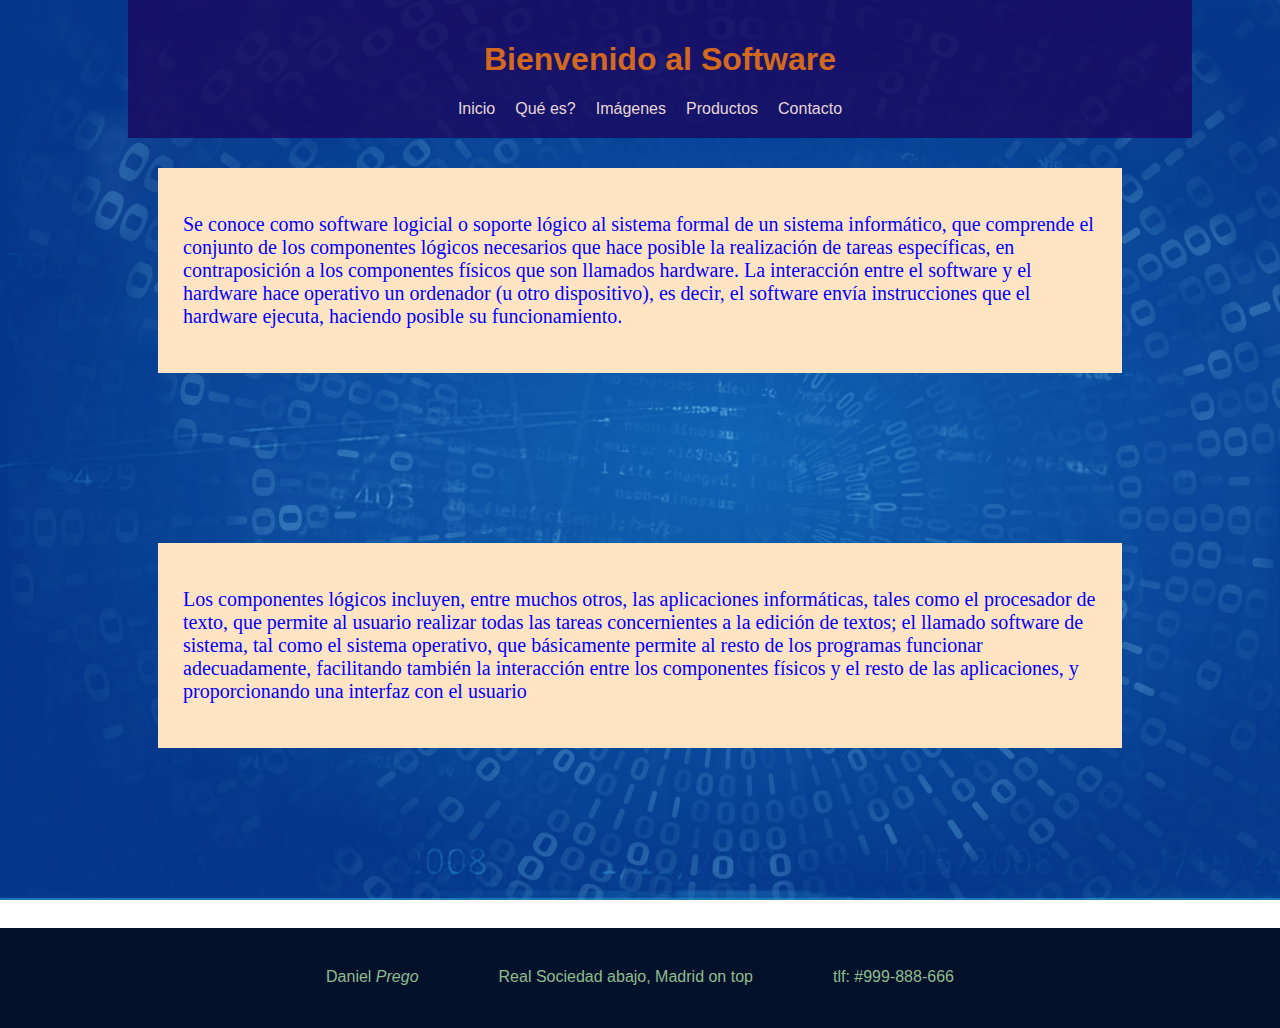
<file: index.html>
<!DOCTYPE html>
<html lang="es">
<head>
    <meta charset="UTF-8">
    <title>SoftWare - Página Principal</title>
    <link rel="stylesheet" href="styles.css">
</head>
<body>
    <div class="container">
        <header>
            <h1>Bienvenido al <strong>Soft</strong>ware </h1>
            <nav>
                <ul>
                    <li><a href="index.html">Inicio</a></li>
                    <li><a href="pg1.html">Qué es?</a></li>
                    <li><a href="pg2.html">Imágenes</a></li>
                    <li><a href="productos.html">Productos</a></li>
                    <li><a href="contacto.html">Contacto</a></li>
                </ul>
            </nav>
        </header>
        <main>
            
    

            <div class="info-cont">
                <p>Se conoce como software​ logicial o soporte lógico al sistema formal de un sistema informático, que comprende el conjunto de los componentes lógicos necesarios que hace posible la realización de tareas específicas, en contraposición a los componentes físicos que son llamados hardware. La interacción entre el software y el hardware hace operativo un ordenador (u otro dispositivo), es decir, el software envía instrucciones que el hardware ejecuta, haciendo posible su funcionamiento.</p>
            </div>

            <div class="spacer"></div>

            <div class="info-cont">
                <p>Los componentes lógicos incluyen, entre muchos otros, las aplicaciones informáticas, tales como el procesador de texto, que permite al usuario realizar todas las tareas concernientes a la edición de textos; el llamado software de sistema, tal como el sistema operativo, que básicamente permite al resto de los programas funcionar adecuadamente, facilitando también la interacción entre los componentes físicos y el resto de las aplicaciones, y proporcionando una interfaz con el usuario</p>
            </div>


            <div class="spacer"></div>

        </main>
    </div>

    <footer>
        <div>Daniel <i>Prego</i></div>
        <div>Real Sociedad abajo, Madrid on top</div>
        <div>tlf: #999-888-666</div>
    </footer>
</body>
</html>
</file>
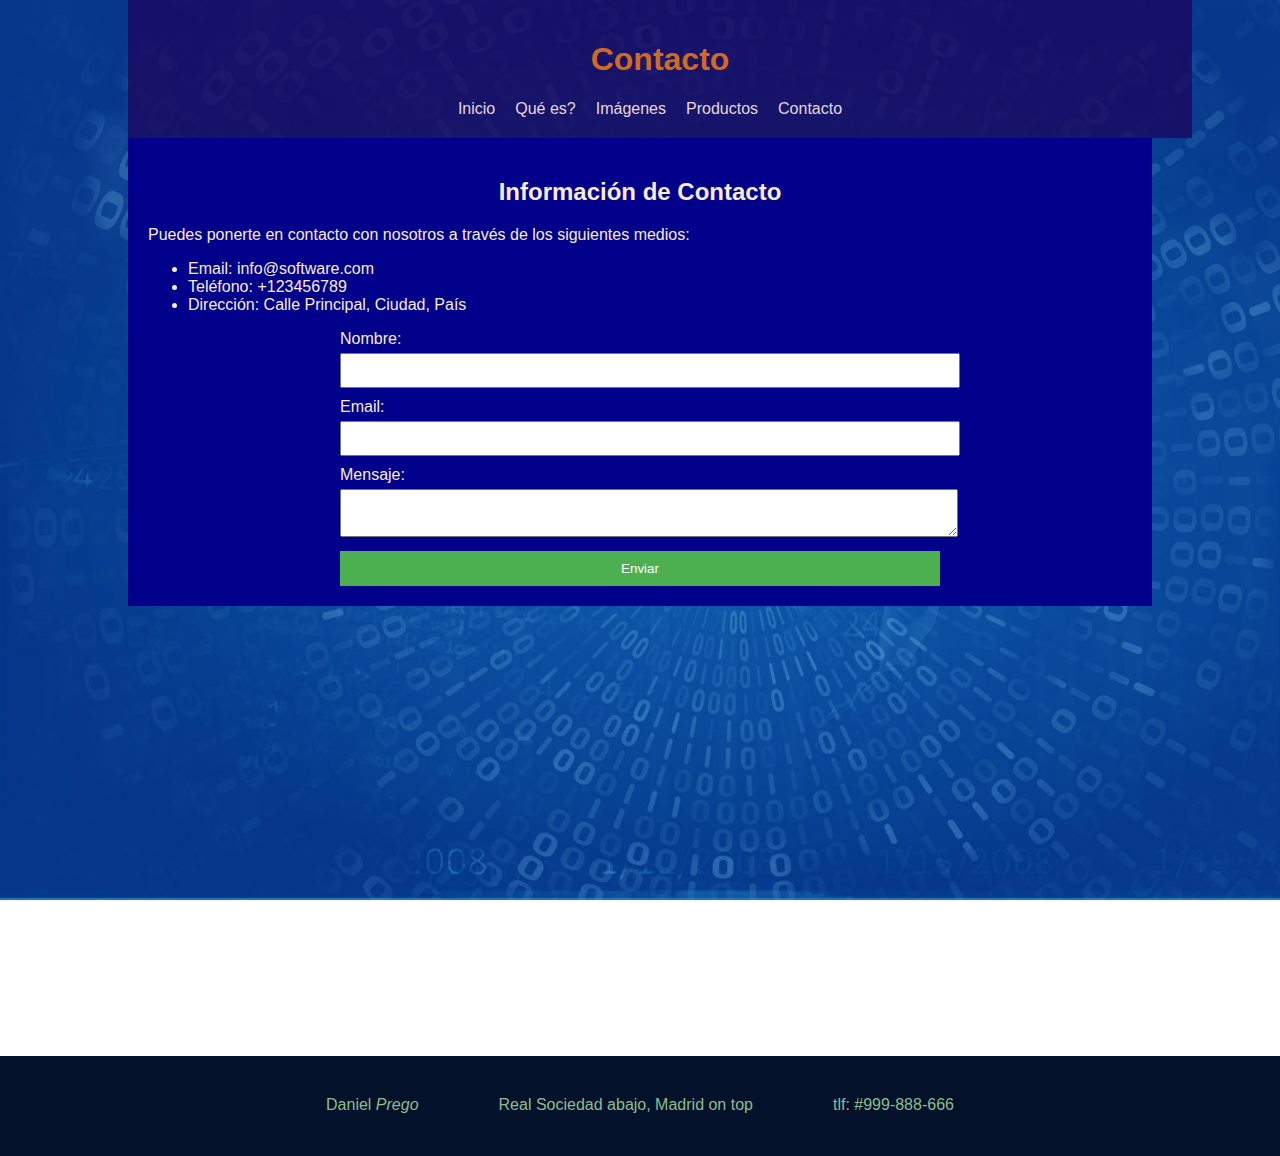
<file: contacto.html>
<!DOCTYPE html>
<html lang="es">
<head>
    <meta charset="UTF-8">
    <title>SoftWare - Contacto</title>
    <link rel="stylesheet" href="styles.css">
</head>
<body>
    <div class="container">
        <header>
            <h1>Contacto</h1>
            <nav>
                <ul>
                    <li><a href="index.html">Inicio</a></li>
                    <li><a href="pg1.html">Qué es?</a></li>
                    <li><a href="pg2.html">Imágenes</a></li>
                    <li><a href="productos.html">Productos</a></li>
                    <li><a href="contacto.html">Contacto</a></li>
                </ul>
            </nav>
        </header>
        <main class="kkk">
            <h2>Información de Contacto</h2>
            <p>Puedes ponerte en contacto con nosotros a través de los siguientes medios:</p>
            <ul>
                <li>Email: info@software.com</li>
                <li>Teléfono: +123456789</li>
                <li>Dirección: Calle Principal, Ciudad, País</li>
            </ul>
            <form action="enviar.php" method="post">
                <label for="nombre">Nombre:</label>
                <input type="text" id="nombre" name="nombre" required>

                <label for="email">Email:</label>
                <input type="email" id="email" name="email" required>

                <label for="mensaje">Mensaje:</label>
                <textarea id="mensaje" name="mensaje" required></textarea>

                <input type="submit" value="Enviar">
            </form>
        </main>
    </div>
    <div class="spacer"></div>
    <div class="spacer"></div>
    <div class="spacer"></div>
    <footer>
        <div>Daniel <i>Prego</i></div>
        <div>Real Sociedad abajo, Madrid on top</div>
        <div>tlf: #999-888-666</div>
    </footer>

</body>
</html>
</file>
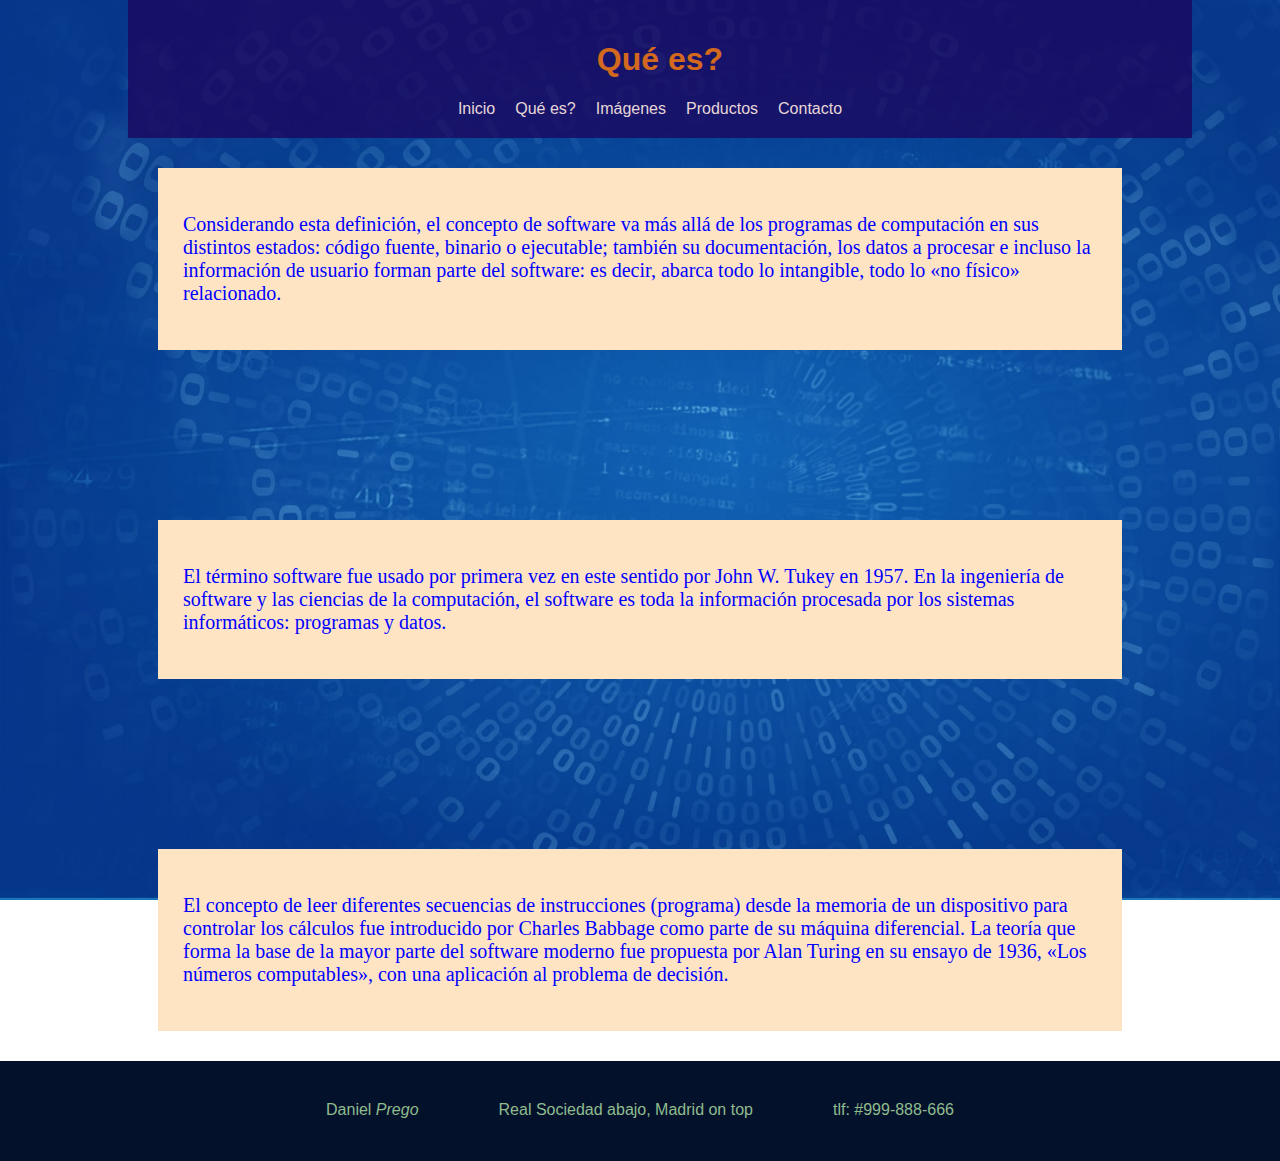
<file: pg1.html>
<!DOCTYPE html>
<html lang="es">
<head>
    <meta charset="UTF-8">
    <title>SoftWare - Qué es?</title>
    <link rel="stylesheet" href="styles.css">
</head>
<body>
    <div class="container">
        <header>
            <h1>Qué es?</h1>
            <nav>
                <ul>
                    <li><a href="index.html">Inicio</a></li>
                    <li><a href="pg1.html">Qué es?</a></li>
                    <li><a href="pg2.html">Imágenes</a></li>
                    <li><a href="productos.html">Productos</a></li>
                    <li><a href="contacto.html">Contacto</a></li>
                </ul>
            </nav>
        </header>
        <main>
            

            <div class="info-cont">
                <p>
                    Considerando esta definición, el concepto de software va más allá de los programas de computación en sus distintos estados: código fuente, binario o ejecutable; también su documentación, los datos a procesar e incluso la información de usuario forman parte del software: es decir, abarca todo lo intangible, todo lo «no físico» relacionado.</p>
            </div>

            <div class="spacer"></div>

            <div class="info-cont">
                <p>El término software fue usado por primera vez en este sentido por John W. Tukey en 1957. En la ingeniería de software y las ciencias de la computación, el software es toda la información procesada por los sistemas informáticos: programas y datos.</p>
            </div>
            <div class="spacer"></div>
            <div class="info-cont">
                <p>El concepto de leer diferentes secuencias de instrucciones (programa) desde la memoria de un dispositivo para controlar los cálculos fue introducido por Charles Babbage como parte de su máquina diferencial. La teoría que forma la base de la mayor parte del software moderno fue propuesta por Alan Turing en su ensayo de 1936, «Los números computables», con una aplicación al problema de decisión.</p>
            </div>



        </main>
    </div>

    <footer>
        <div>Daniel <i>Prego</i></div>
        <div>Real Sociedad abajo, Madrid on top</div>
        <div>tlf: #999-888-666</div>
    </footer>
</body>
</html>
</file>
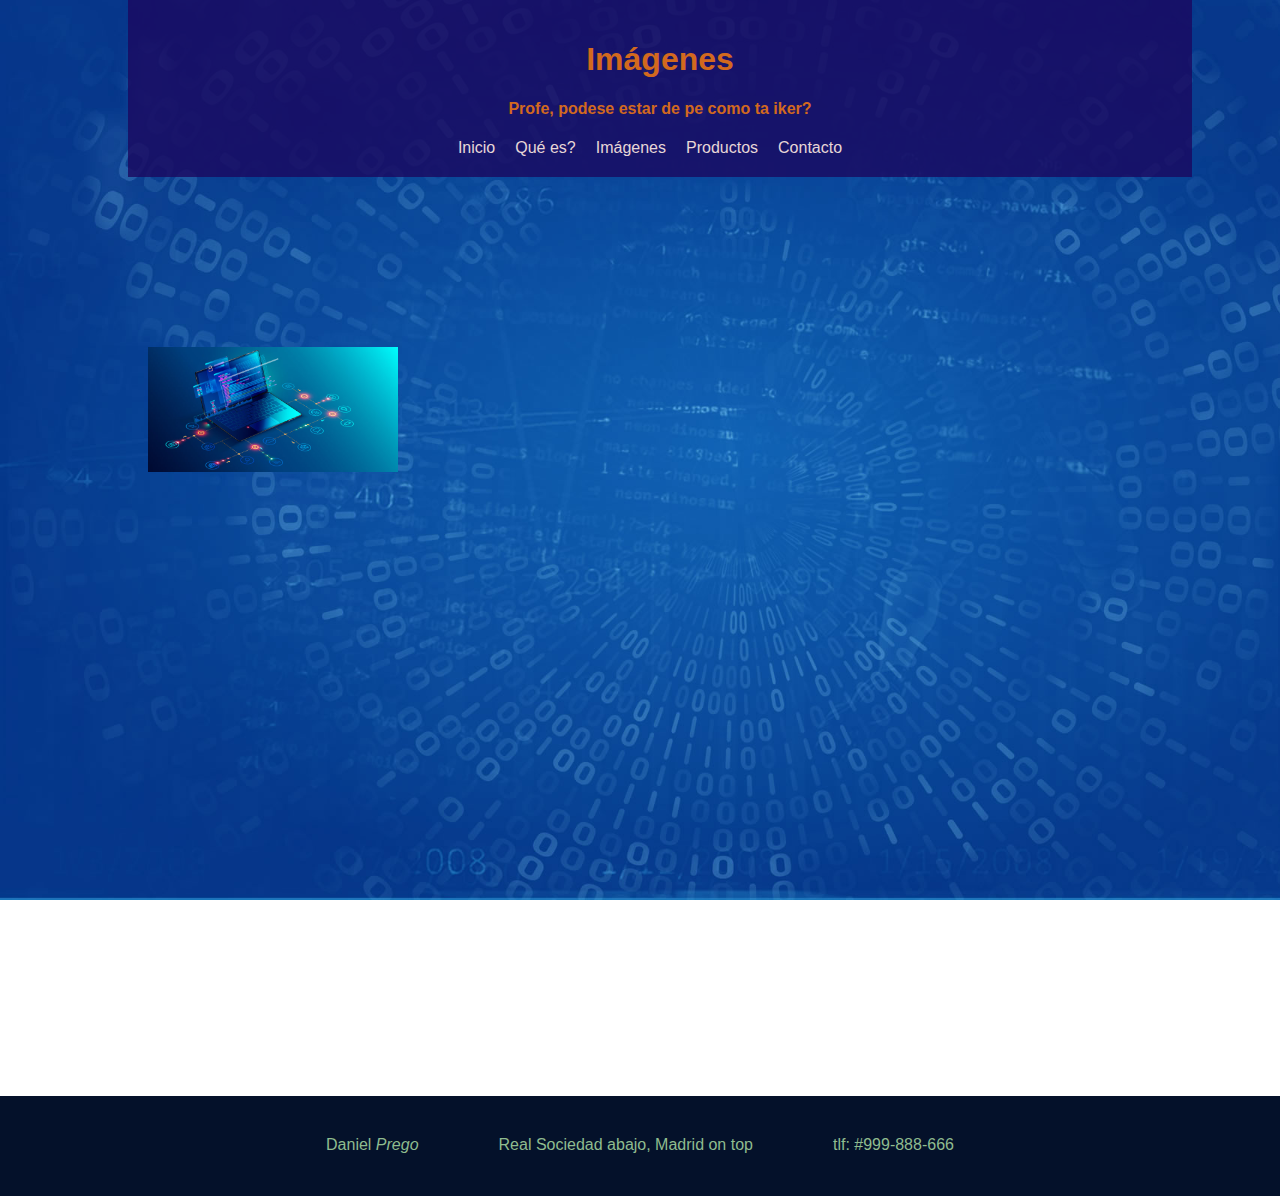
<file: pg2.html>
<!DOCTYPE html>
<html lang="es">
<head>
    <meta charset="UTF-8">
    <title>SoftWare - Imágenes</title>
    <link rel="stylesheet" href="styles.css">
</head>
<body>
    <div class="container">
        <header>
            <h1>Imágenes</h1>
            <h4>Profe, podese estar de pe como ta iker?</h4>
            <nav>
                <ul>
                    <li><a href="index.html">Inicio</a></li>
                    <li><a href="pg1.html">Qué es?</a></li>
                    <li><a href="pg2.html">Imágenes</a></li>
                    <li><a href="productos.html">Productos</a></li>
                    <li><a href="contacto.html">Contacto</a></li>
                </ul>
            </nav>
        </header>
        <main>
            
            <div class="spacer"></div>

            <img src="img.jpg" width="250px" alt="Imagen de Iker Desnudo">

            <div class="spacer"></div>
            <div class="spacer"></div>
            <div class="spacer"></div>
            <div class="spacer"></div>

        </main>
    </div>

    <footer>
        <div>Daniel <i>Prego</i></div>
        <div>Real Sociedad abajo, Madrid on top</div>
        <div>tlf: #999-888-666</div>
    </footer>
</body>
</html>
</file>
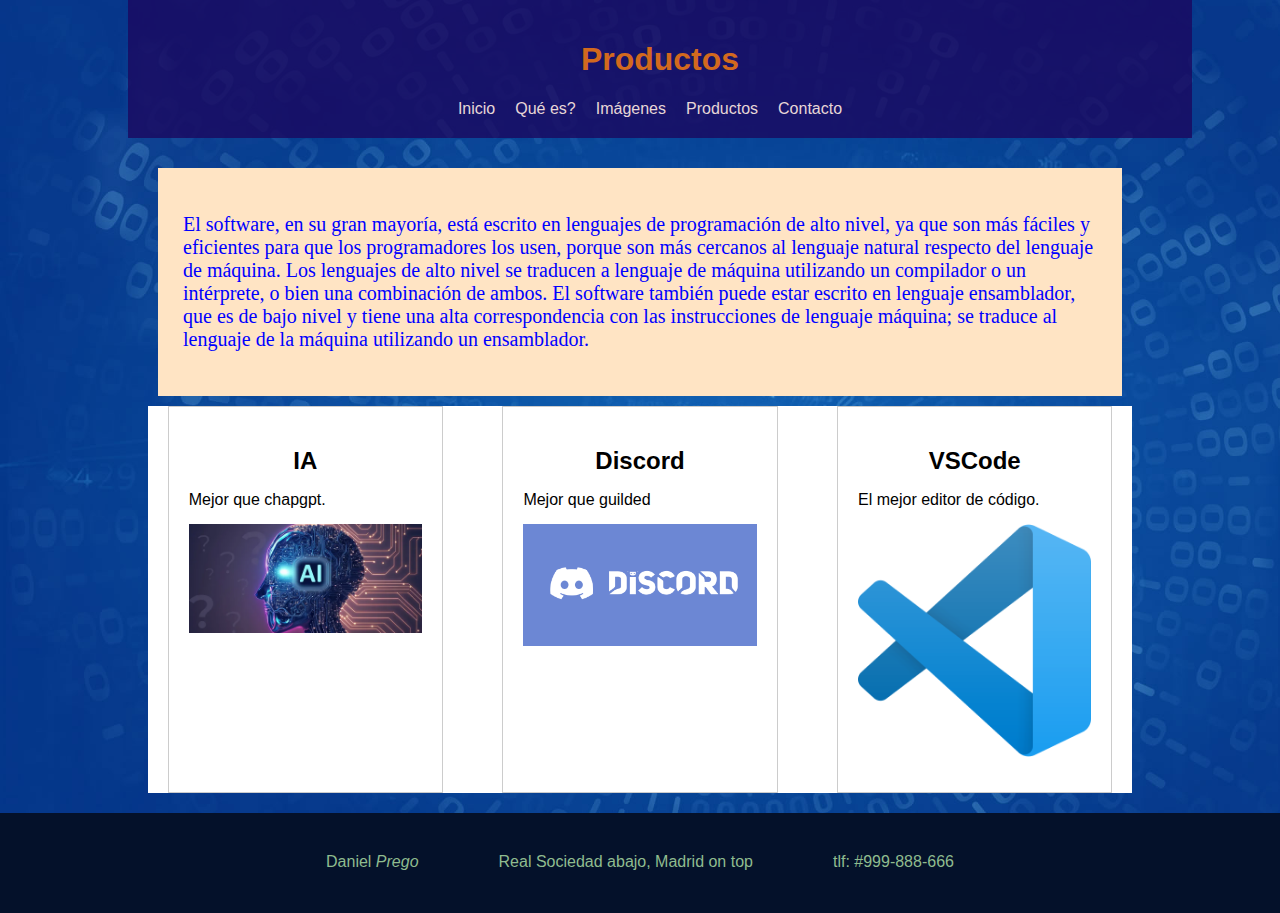
<file: productos.html>
<!DOCTYPE html>
<html lang="es">
<head>
    <meta charset="UTF-8">
    <title>SoftWare - Productos</title>
    <link rel="stylesheet" href="styles.css">
</head>
<body>
    <div class="container">
        <header>
            <h1>Productos</h1>
            <nav>
                <ul>
                    <li><a href="index.html">Inicio</a></li>
                    <li><a href="pg1.html">Qué es?</a></li>
                    <li><a href="pg2.html">Imágenes</a></li>
                    <li><a href="productos.html">Productos</a></li>
                    <li><a href="contacto.html">Contacto</a></li>
                </ul>
            </nav>
        </header>
        <main>
            

            <div class="info-cont">
                <p>El software, en su gran mayoría, está escrito en lenguajes de programación de alto nivel, ya que son más fáciles y eficientes para que los programadores los usen, porque son más cercanos al lenguaje natural respecto del lenguaje de máquina. Los lenguajes de alto nivel se traducen a lenguaje de máquina utilizando un compilador o un intérprete, o bien una combinación de ambos. El software también puede estar escrito en lenguaje ensamblador, que es de bajo nivel y tiene una alta correspondencia con las instrucciones de lenguaje máquina; se traduce al lenguaje de la máquina utilizando un ensamblador.</p>
            </div>

            <div class="products-container">
                <div class="product">
                    <h2>IA</h2>
                    <p>Mejor que chapgpt.</p>
                    <img src="ia.png" alt="Imagen del producto 1">
                </div>
                <div class="product">
                    <h2>Discord</h2>
                    <p>Mejor que guilded</p>
                    <img src="ds.png" alt="Imagen del producto 2">
                </div>
                <div class="product">
                    <h2>VSCode</h2>
                    <p>El mejor editor de código.</p>
                    <img src="vs.png" alt="Imagen del producto 3">
                </div>
            </div>
            

        </main>
    </div>

    <footer>
        <div>Daniel <i>Prego</i></div>
        <div>Real Sociedad abajo, Madrid on top</div>
        <div>tlf: #999-888-666</div>
    </footer>
</body>
</html>
</file>
<file: styles.css>
body {
    margin: 0;
    padding: 0;
    font-family: Arial, sans-serif;
    background-image: url('bg.jpg'); /* Reemplaza 'ruta/a/tu/imagen.jpg' con la ruta de tu imagen de fondo */
    background-size: cover;
    background-attachment: fixed;
    color: antiquewhite;
}

.container {
    width: 80%;
    margin: 0 auto;
}

header {
    background: rgba(26, 7, 95, 0.8);
    padding: 20px;
    display: flexbox;
    justify-content: center;
    color: chocolate;
    text-align: center;
    width: 100%;
}

nav ul {
    list-style-type: none;
    margin: 0;
    padding: 0;
    display: flex;
    justify-content: center;
}

nav ul li {
    display: inline;
    margin-right: 20px;
}

nav ul li a {
    text-decoration: none;
    color: rgb(231, 215, 215);
}

footer{
    background-color: hsl(219, 83%, 9%);
    color:darkseagreen;
    column-count: 3;
    height: 100px;
    display: flex;
    justify-content: center;

}
footer div{
    margin: 40px;
}

.info-cont{
    background-color: bisque;
    color: blue;
    margin: 10px;
    padding: 25px;
    font-size: 1.25em;
    display: flex;
    font-family:Cambria, Cochin, Georgia, Times, 'Times New Roman', serif;
}

.spacer{
    height: 150px;
}


.products-container {
    display: flex;
    justify-content: space-around; /* Ajusta el espaciado horizontal */
    flex-wrap: wrap; /* Para que los elementos se envuelvan en líneas */
    gap: 20px; /* Espaciado entre los elementos */
    background-color: white;
    color: black;
}

.product {
    flex: 0 0 calc(30% - 20px); /* El 30% del ancho con el espacio entre elementos */
    border: 1px solid #ccc;
    padding: 20px;
    box-sizing: border-box;
}

.product h2 {
    width: 100%;
    margin-bottom: 10px;
}

.product p,
.product img {
    width: 100%;
    margin-bottom: 15px;
}

.product img {
    display: block;
    margin-left: auto;
    margin-right: auto;
}



.container {
    width: 80%;
    margin: 0 auto;
}


main {
    padding: 20px;
}

h1, h2 {
    text-align: center;
}

form {
    max-width: 600px;
    margin: 0 auto;
}

label {
    display: block;
    margin-bottom: 5px;
}

input[type="text"],
input[type="email"],
textarea {
    width: 100%;
    padding: 8px;
    margin-bottom: 10px;
}

input[type="submit"] {
    width: 100%;
    padding: 10px;
    background-color: #4CAF50;
    color: white;
    border: none;
    cursor: pointer;
}

input[type="submit"]:hover {
    background-color: #45a049;
}

.kkk{
    background-color: darkblue;
}
</file>
